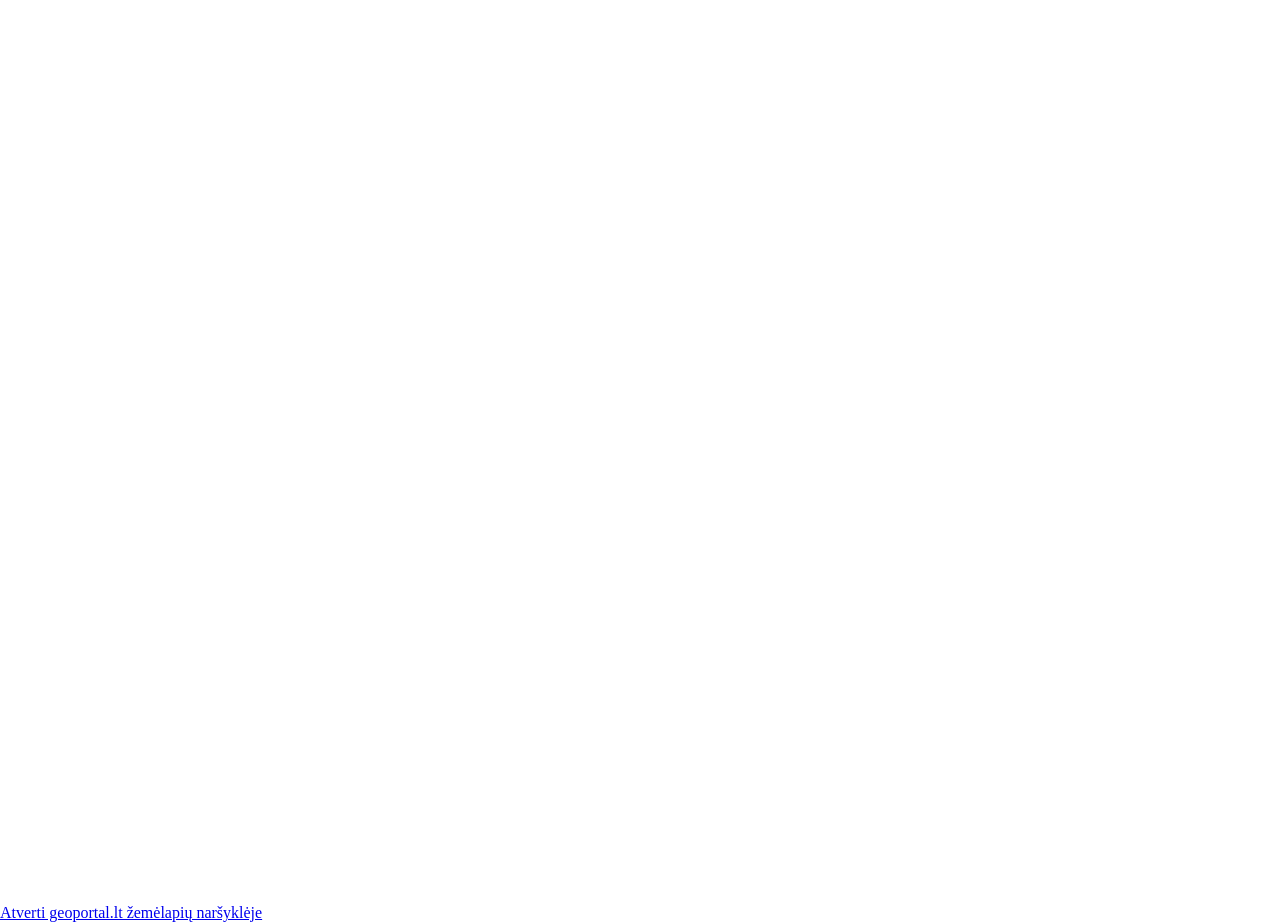
<file: 2_praktinis/index.html>
<!DOCTYPE html>
<html lang="en">
<head>
    <meta charset="UTF-8">
    <meta name="viewport" content="width=device-width, initial-scale=1.0">
    <title>Internetinis zemelapis</title>
    <style>
        html,
        body {
           height: 100%;
           margin: 0;
        }
    </style>
</head>
<body>
    <iframe 
     width="100%" 
     height="100%" 
     frameborder="0" 
     scrolling="no" 
     marginheight="0" 
     marginwidth="0" 
     src="https://www.geoportal.lt/map/?mode=openMap#portalAction=openSavedMap&savedMapId=83627"
     ></iframe
     ><br><a
       href="https://www.geoportal.lt/map/#portalAction=openSavedMap&savedMapId=83627"
       target="_blank"
       >Atverti geoportal.lt žemėlapių naršyklėje</a>
</body>
</html>
</file>
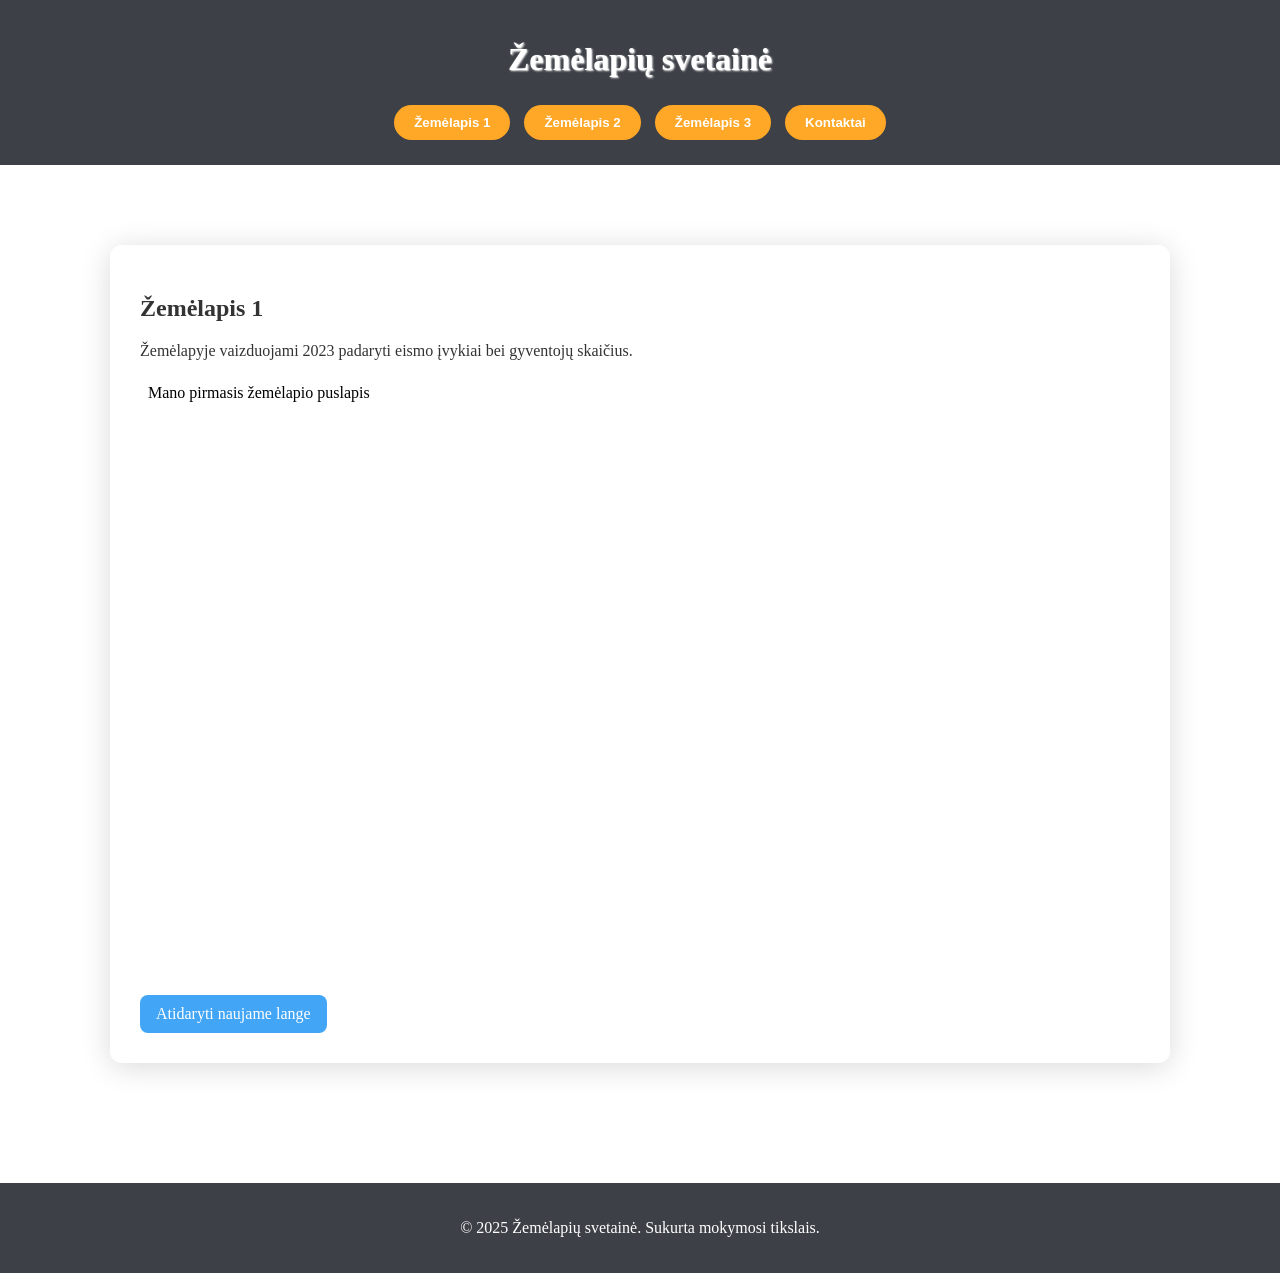
<file: 4_praktinis/index.html>
<!DOCTYPE html>
<html lang="lt">
<head>
  <meta charset="UTF-8" />
  <meta name="viewport" content="width=device-width, initial-scale=1.0" />
  <title>Žemėlapių svetainė</title>
  <link rel="stylesheet" href="style.css" />
</head>
<body>

  <header class="app-header">
    <h1>Žemėlapių svetainė</h1>
    <nav class="nav-buttons">
      <button onclick="showSection('map1')">Žemėlapis 1</button>
      <button onclick="showSection('map2')">Žemėlapis 2</button>
      <button onclick="showSection('map3')">Žemėlapis 3</button>
      <button onclick="showSection('contact')">Kontaktai</button>
    </nav>
  </header>

  <main>
    <section id="map1" class="map-section">
      <h2>Žemėlapis 1</h2>
      <p>Žemėlapyje vaizduojami 2023 padaryti eismo įvykiai bei gyventojų skaičius.</p>
      <iframe src="https://domas26.github.io/1_praktinis/map_1.html" title="Žemėlapis 1"></iframe>
      <a href="https://domas26.github.io/1_praktinis/map_1.html" target="_blank" class="open-btn">Atidaryti naujame lange</a>
    </section>

    <section id="map2" class="map-section" style="display:none;">
      <h2>Žemėlapis 2</h2>
      <p>Žemėlapyje vaizduojamas kirtimų skaičius bei Molėtų ežeryno batimetrija.</p>
      <iframe src="https://domas26.github.io/2_praktinis/" title="Žemėlapis 2"></iframe>
      <a href="https://domas26.github.io/2_praktinis/" target="_blank" class="open-btn">Atidaryti naujame lange</a>
    </section>

    <section id="map3" class="map-section" style="display:none;">
      <h2>Žemėlapis 3</h2>
      <p>Žemėlapyje pateikiama gyventojų pasiūlymų ir problemų aplikacija.</p>
      <iframe src="https://domas26.github.io/3_praktinis/" title="Žemėlapis 3"></iframe>
      <a href="https://domas26.github.io/3_praktinis/" target="_blank" class="open-btn">Atidaryti naujame lange</a>
    </section>

    <section id="contact" class="map-section" style="display:none;">
      <h2>Kontaktai</h2>
      <p>Jeigu reikia pagalbos, užpildykite šią formą:</p>
      <iframe src="https://docs.google.com/forms/d/e/1FAIpQLSdjjk_yG5TGg0se0mgMkaA1lHGsx0jk63VfqSAFoCxoHM5cZQ/viewform?embedded=true" width="100%" height="800" frameborder="0">Įkeliama…</iframe>
      <p>Arba susisiekite el. paštu: <a href="mailto:pagalba@zemelapiai.lt">pagalba@zemelapiai.lt</a></p>
      <p>Telefonas: +370 612 34567</p>
    </section>
  </main>

  <footer>
    <p>© 2025 Žemėlapių svetainė. Sukurta mokymosi tikslais.</p>
  </footer>

  <script>
    function showSection(id) {
      const sections = document.querySelectorAll('.map-section');
      sections.forEach(section => section.style.display = 'none');
      document.getElementById(id).style.display = 'block';
    }
  </script>

</body>
</html>
</file>
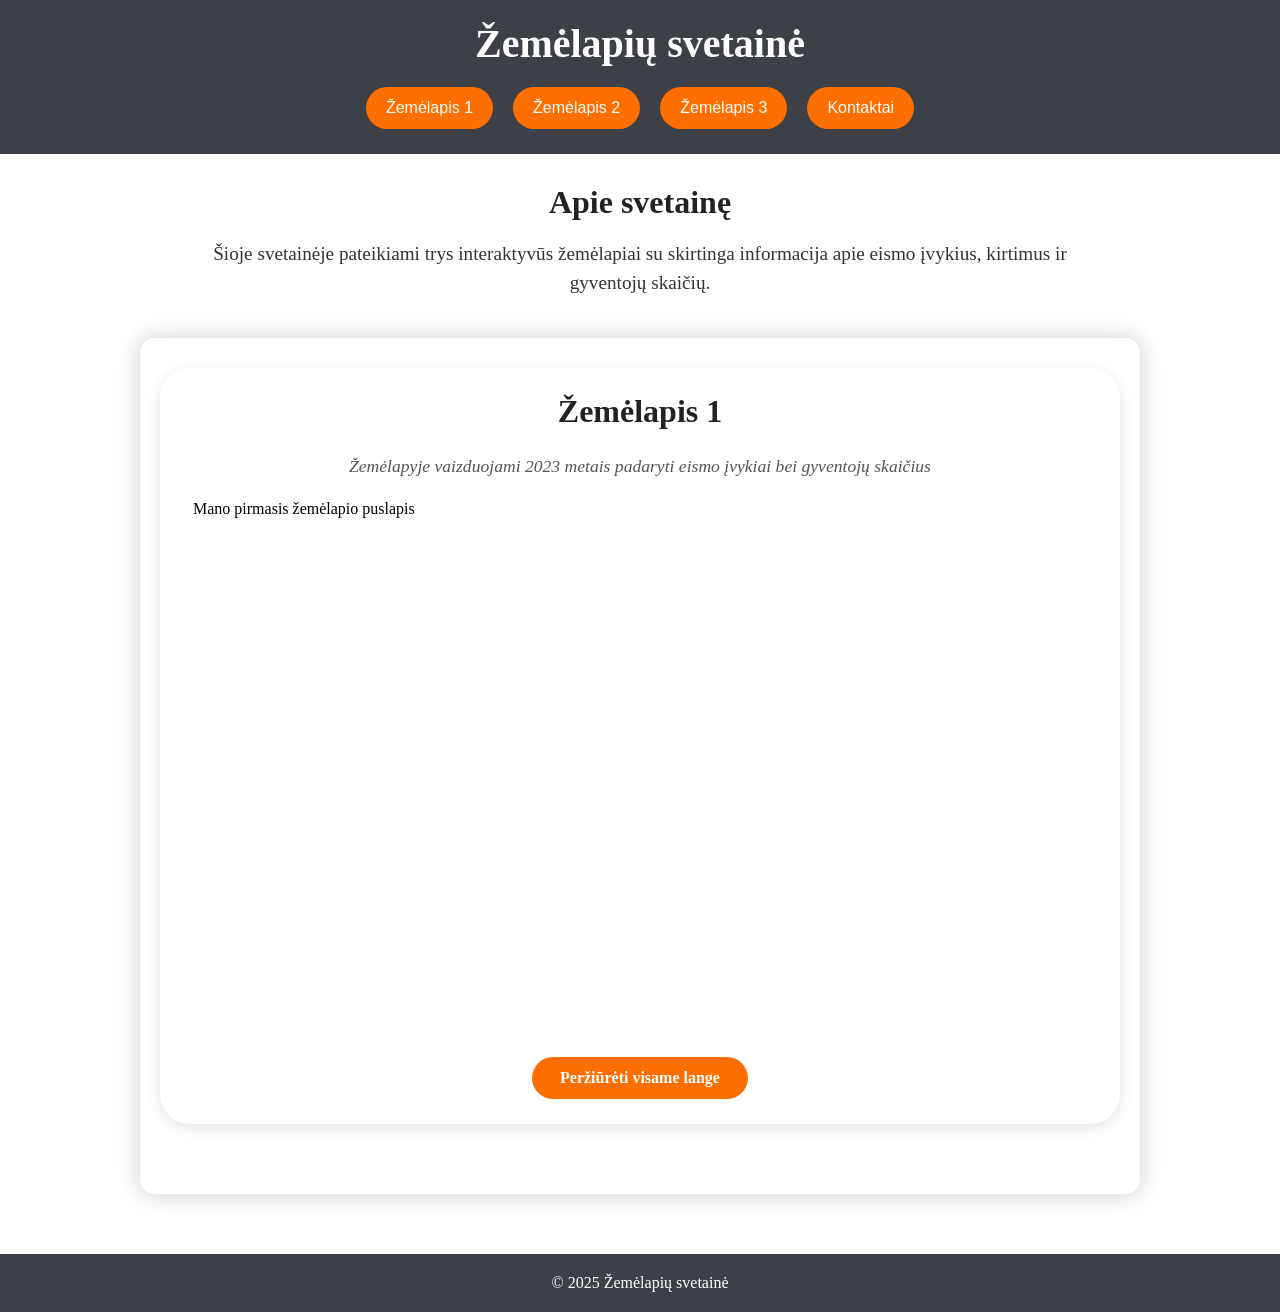
<file: 6_praktinis/index.html>
<!DOCTYPE html>
<html lang="lt">
<head>
  <meta charset="UTF-8" />
  <meta name="viewport" content="width=device-width, initial-scale=1" />
  <title>Žemėlapių svetainė</title>
  <link rel="stylesheet" href="style.css" />
</head>
<body>

  <header class="app-header">
    <h1>Žemėlapių svetainė</h1>
    <nav class="nav-links">
      <button onclick="showMap('map1')">Žemėlapis 1</button>
      <button onclick="showMap('map2')">Žemėlapis 2</button>
      <button onclick="showMap('map3')">Žemėlapis 3</button>
      <button onclick="showContacts()">Kontaktai</button>
    </nav>
  </header>

  <section class="intro">
    <h2>Apie svetainę</h2>
    <p>
      Šioje svetainėje pateikiami trys interaktyvūs žemėlapiai su skirtinga informacija apie eismo įvykius, kirtimus ir gyventojų skaičių. 
    </p>
  </section>

  <main class="maps-section">
    <!-- Žemėlapis 1 -->
    <div class="map-container" id="map1">
      <h2>Žemėlapis 1</h2>
      <p class="map-description">Žemėlapyje vaizduojami 2023 metais padaryti eismo įvykiai bei gyventojų skaičius</p>
      <iframe src="https://domas26.github.io/1_praktinis/map_1.html" title="Žemėlapis 1"></iframe>
      <a href="https://domas26.github.io/1_praktinis/map_1.html" target="_blank" class="btn">Peržiūrėti visame lange</a>
    </div>

    <!-- Žemėlapis 2 -->
    <div class="map-container" id="map2" style="display:none;">
      <h2>Žemėlapis 2</h2>
      <p class="map-description">Žemėlapyje vaizduojamas kirtimų skaičius bei Molėtų ežeryno batimetrija</p>
      <iframe src="https://domas26.github.io/2_praktinis/" title="Žemėlapis 2"></iframe>
      <a href="https://domas26.github.io/2_praktinis/" target="_blank" class="btn">Peržiūrėti visame lange</a>
    </div>

    <!-- Žemėlapis 3 -->
    <div class="map-container" id="map3" style="display:none;">
      <h2>Žemėlapis 3</h2>
      <p class="map-description">Žemėlapyje pateikiama gyventojų pasiūlymų ir problemų aplikacija</p>
      <iframe src="https://domas26.github.io/3_praktinis/" title="Žemėlapis 3"></iframe>
      <a href="https://domas26.github.io/3_praktinis/" target="_blank" class="btn">Peržiūrėti visame lange</a>
    </div>

    <!-- Kontaktų sekcija -->
    <div class="map-container" id="contacts" style="display:none;">
      <h2>Kontaktai</h2>
      <p><strong>El. paštas:</strong> info@zemelapiu-svetaine.lt</p>
      <p><strong>Telefonas:</strong> +370 612 34567</p>
      <iframe src="https://docs.google.com/forms/d/e/1FAIpQLScorrect_google_form_link_here/viewform?embedded=true" title="Kontaktų forma" style="width:100%; height:600px; border:none; border-radius:20px;"></iframe>
    </div>
  </main>

  <footer>
    &copy; 2025 Žemėlapių svetainė
  </footer>

  <script>
    function showMap(id) {
      const sections = ['map1', 'map2', 'map3', 'contacts'];
      sections.forEach(section => {
        document.getElementById(section).style.display = (section === id) ? 'block' : 'none';
      });
      window.scrollTo({top:0, behavior:'smooth'});
    }

    function showContacts() {
      showMap('contacts');
    }
  </script>

</body>
</html>
</file>
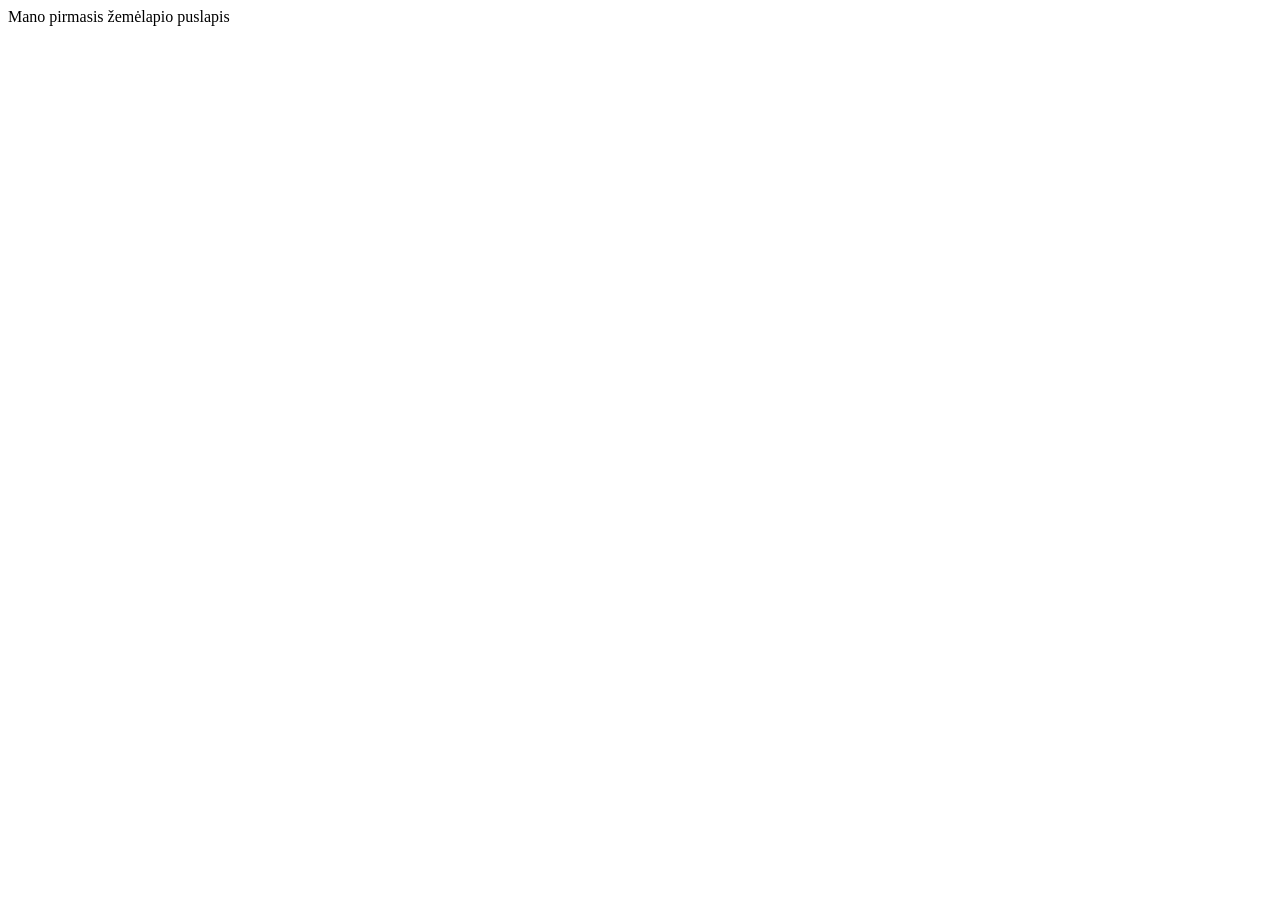
<file: 1_praktinis/map_1.html>
<!DOCTYPE html>
<html lang="en">
<head>
    <meta charset="UTF-8">
    <meta name="viewport" content="width=device-width, initial-scale=1.0">
    <title>Žemėlapis 1</title>
</head>
<body>
  Mano pirmasis žemėlapio puslapis
</body>
</html>
</file>
<file: 4_praktinis/style.css>
body {
  font-family: "Times New Roman", Times, serif;
  margin: 0;
  padding: 0;
  color: #333;
  background-image: url('https://www.worldatlas.com/upload/73/72/53/feature.jpg');
  background-size: cover;
  background-attachment: fixed;
  background-repeat: no-repeat;
  background-position: center;
}

.app-header {
  background-color: rgba(40, 44, 52, 0.9);
  padding: 20px;
  color: white;
  text-align: center;
}

.nav-buttons {
  margin-top: 10px;
}

.nav-buttons button {
  margin: 5px;
  padding: 10px 20px;
  border: none;
  background-color: #ffa726;
  color: white;
  border-radius: 20px;
  font-weight: bold;
  cursor: pointer;
  transition: background-color 0.3s;
}

.nav-buttons button:hover {
  background-color: #fb8c00;
}

main {
  padding: 40px 20px;
}

.map-section {
  max-width: 1000px;
  margin: 40px auto;
  background-color: rgba(255, 255, 255, 0.95);
  padding: 30px;
  border-radius: 12px;
  box-shadow: 0 4px 30px rgba(0, 0, 0, 0.15);
  overflow: hidden;
}

iframe {
  width: 100%;
  height: 600px;
  border: none;
  border-radius: 10px;
}

.open-btn {
  display: inline-block;
  margin-top: 15px;
  padding: 10px 16px;
  background-color: #42a5f5;
  color: white;
  text-decoration: none;
  border-radius: 8px;
  transition: background-color 0.3s;
}

.open-btn:hover {
  background-color: #1e88e5;
}

h1, h2 {
  text-shadow: 1px 1px 2px #fff;
}

footer {
  text-align: center;
  padding: 20px;
  background-color: rgba(40, 44, 52, 0.9);
  color: white;
  margin-top: 40px;
}
</file>
<file: 6_praktinis/style.css>
/* Bendras stilius ir fono nustatymai */
body {
  font-family: 'Times New Roman', Times, serif;
  margin: 0;
  padding: 0;
  background-image: url('https://www.worldatlas.com/upload/73/72/53/feature.jpg');
  background-size: cover;
  background-position: center;
  background-repeat: no-repeat;
  min-height: 100vh;
  color: #333;
  box-sizing: border-box;
}

/* Box model */
*, *::before, *::after {
  box-sizing: inherit;
}

/* Header */
.app-header {
  background-color: rgba(40, 44, 52, 0.9);
  padding: 20px;
  color: white;
  text-align: center;
  position: sticky;
  top: 0;
  z-index: 1000;
}

.app-header h1 {
  margin: 0;
  font-weight: bold;
  font-size: 2.5rem;
}

/* Navigacijos mygtukai */
.nav-links {
  margin-top: 15px;
}

.nav-links button {
  background-color: #ff6f00;
  border: none;
  color: white;
  padding: 12px 20px;
  margin: 5px 8px;
  font-size: 1rem;
  border-radius: 25px;
  cursor: pointer;
  transition: background-color 0.3s ease;
}

.nav-links button:hover,
.nav-links button:focus {
  background-color: #e65100;
  outline: none;
}

/* Įžanga */
.intro {
  max-width: 900px;
  margin: 30px auto;
  padding: 0 20px;
  text-align: center;
  background-color: rgba(255, 255, 255, 0.85);
  border-radius: 15px;
}

.intro h2 {
  font-size: 2rem;
  margin-bottom: 10px;
  color: #222;
}

.intro p {
  font-size: 1.2rem;
  line-height: 1.5;
}

/* Pagrindinė žemėlapių sekcija */
.maps-section {
  max-width: 1000px;
  margin: 40px auto 60px;
  padding: 30px 20px;
  background-color: rgba(255, 255, 255, 0.85);
  border-radius: 15px;
  box-shadow: 0 0 25px rgba(0,0,0,0.2);
}

/* Žemėlapių konteineriai */
.map-container {
  background-color: #fff;
  padding: 25px;
  margin-bottom: 40px;
  border-radius: 30px;
  box-shadow: 0 4px 15px rgba(0,0,0,0.1);
  transition: transform 0.3s ease;
}

.map-container:hover {
  transform: translateY(-10px);
}

/* Žemėlapių pavadinimai */
.map-container h2 {
  margin-top: 0;
  font-size: 2rem;
  color: #222;
  text-align: center;
}

/* Žemėlapių aprašymai */
.map-description {
  font-style: italic;
  color: #555;
  font-size: 1.1rem;
  margin-bottom: 15px;
  text-align: center;
}

/* iframe žemėlapiai */
iframe {
  width: 100%;
  height: 550px;
  border: none;
  border-radius: 20px;
  display: block;
  margin: 0 auto 15px;
}

/* Mygtukai "Peržiūrėti visame lange" */
.btn {
  display: inline-block;
  background-color: #ff6f00;
  color: white;
  padding: 12px 28px;
  border-radius: 30px;
  font-weight: bold;
  text-decoration: none;
  font-size: 1rem;
  transition: background-color 0.3s ease;
  margin: 0 auto;
  text-align: center;
  display: block;
  width: max-content;
  cursor: pointer;
}

.btn:hover,
.btn:focus {
  background-color: #e65100;
  outline: none;
}

/* Footer */
footer {
  text-align: center;
  padding: 20px 0;
  background-color: rgba(40, 44, 52, 0.9);
  color: white;
  font-size: 1rem;
  user-select: none;
}

/* Responsive */
@media (max-width: 768px) {
  .map-container {
    padding: 20px 15px;
  }

  iframe {
    height: 400px;
  }

  .app-header h1 {
    font-size: 1.8rem;
  }

  .nav-links button {
    padding: 10px 16px;
    font-size: 0.9rem;
  }
}
</file>
